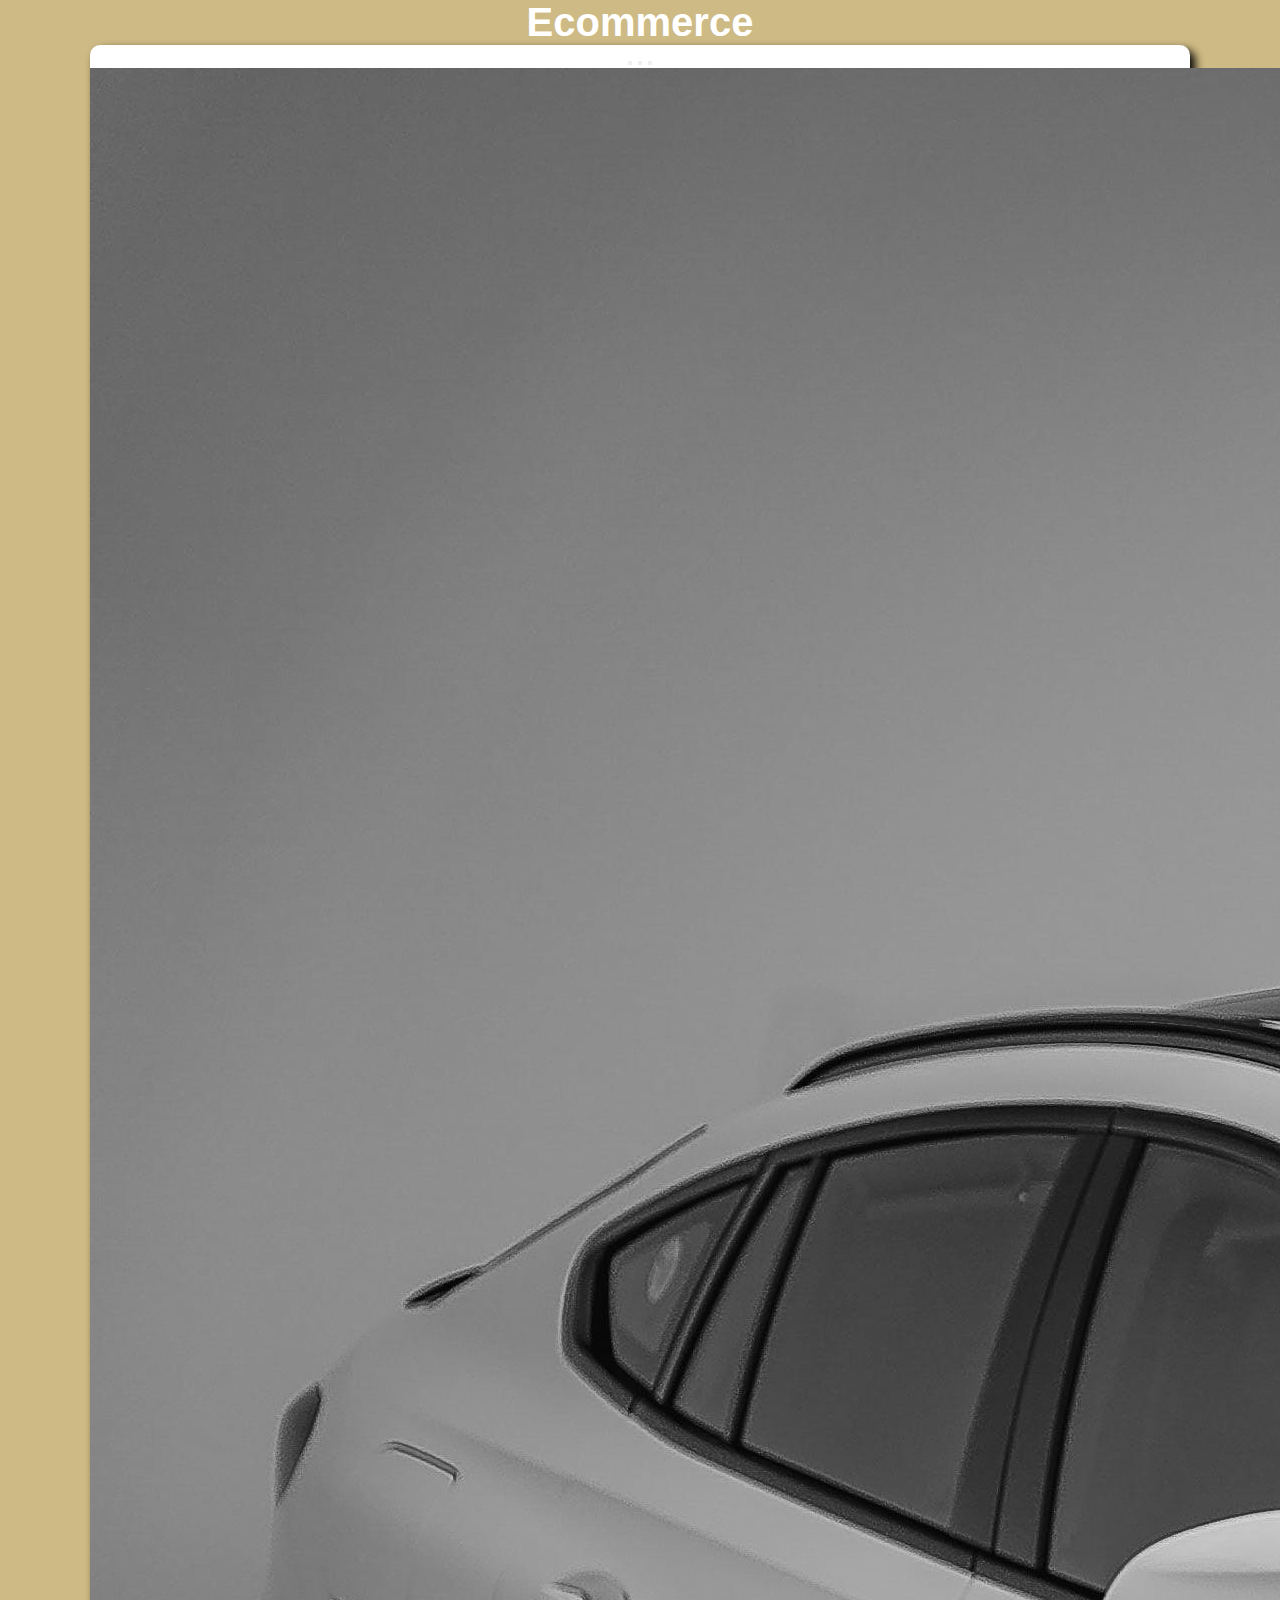
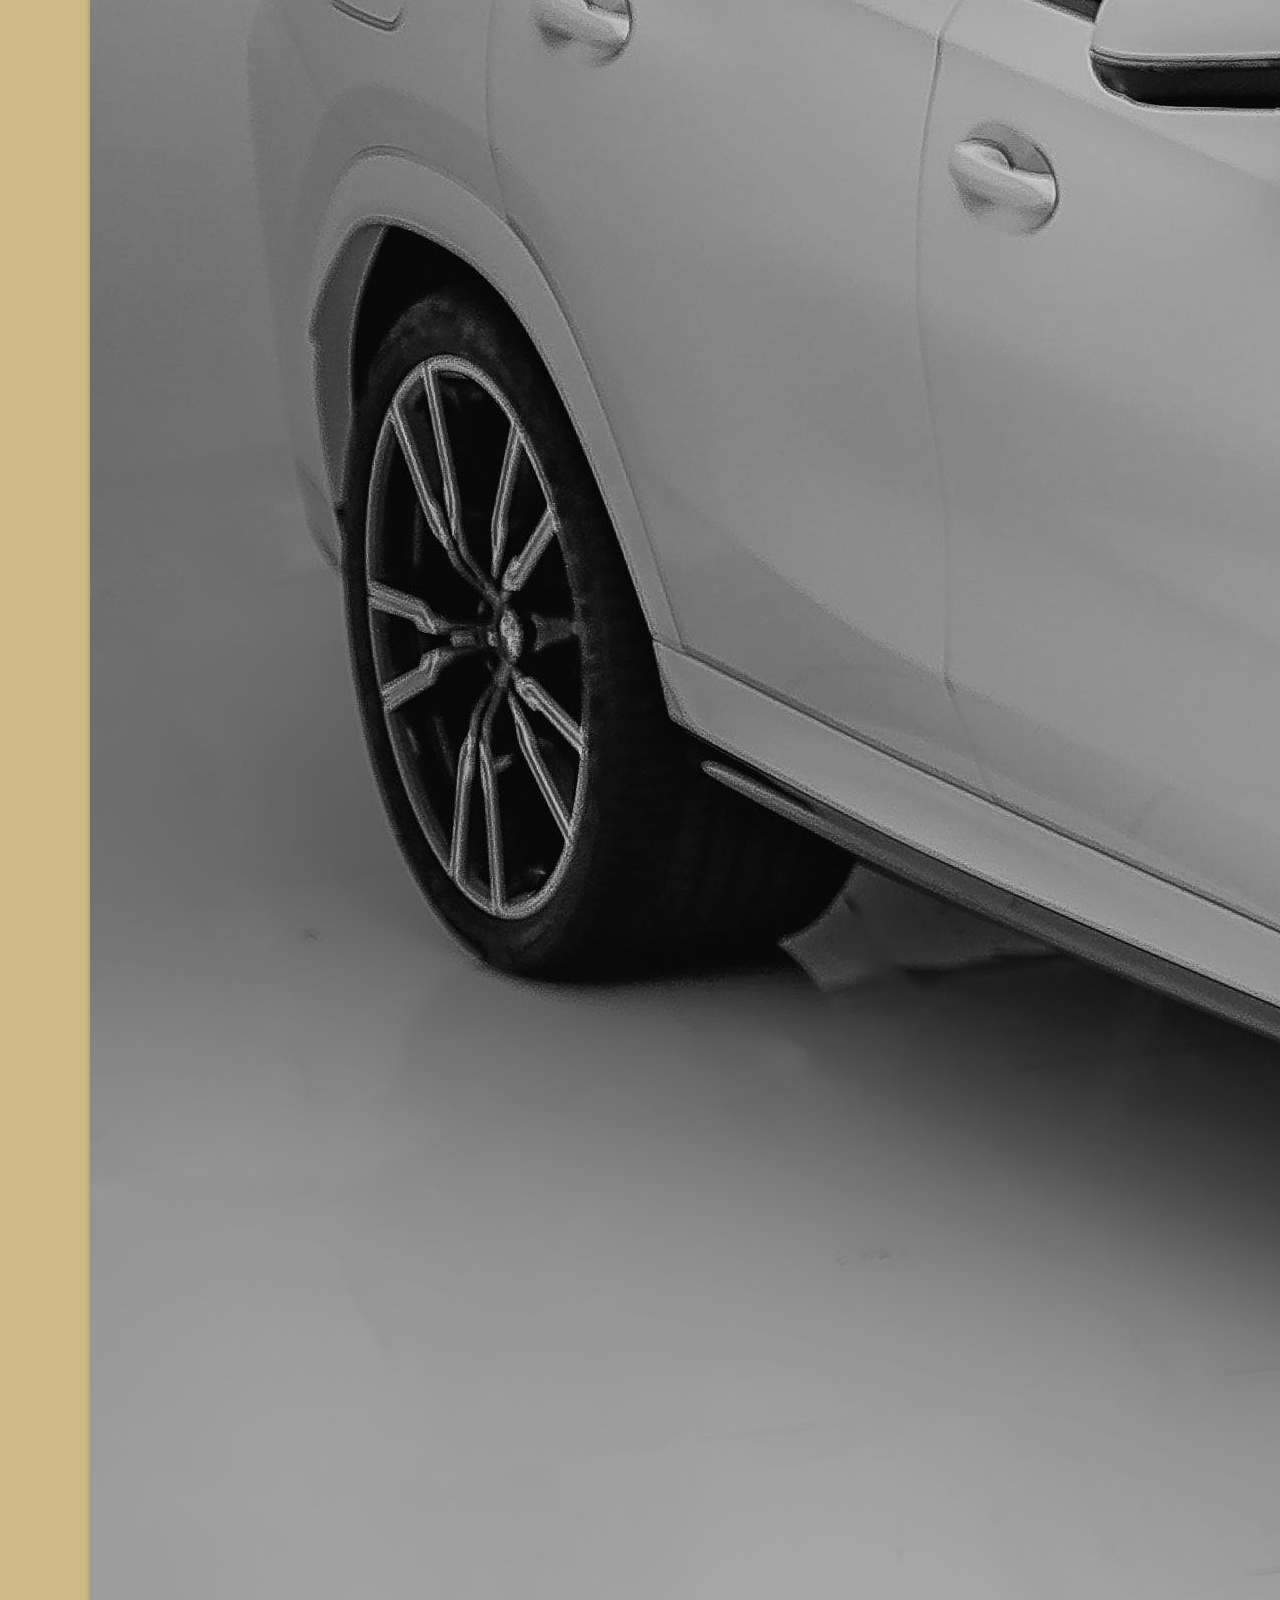
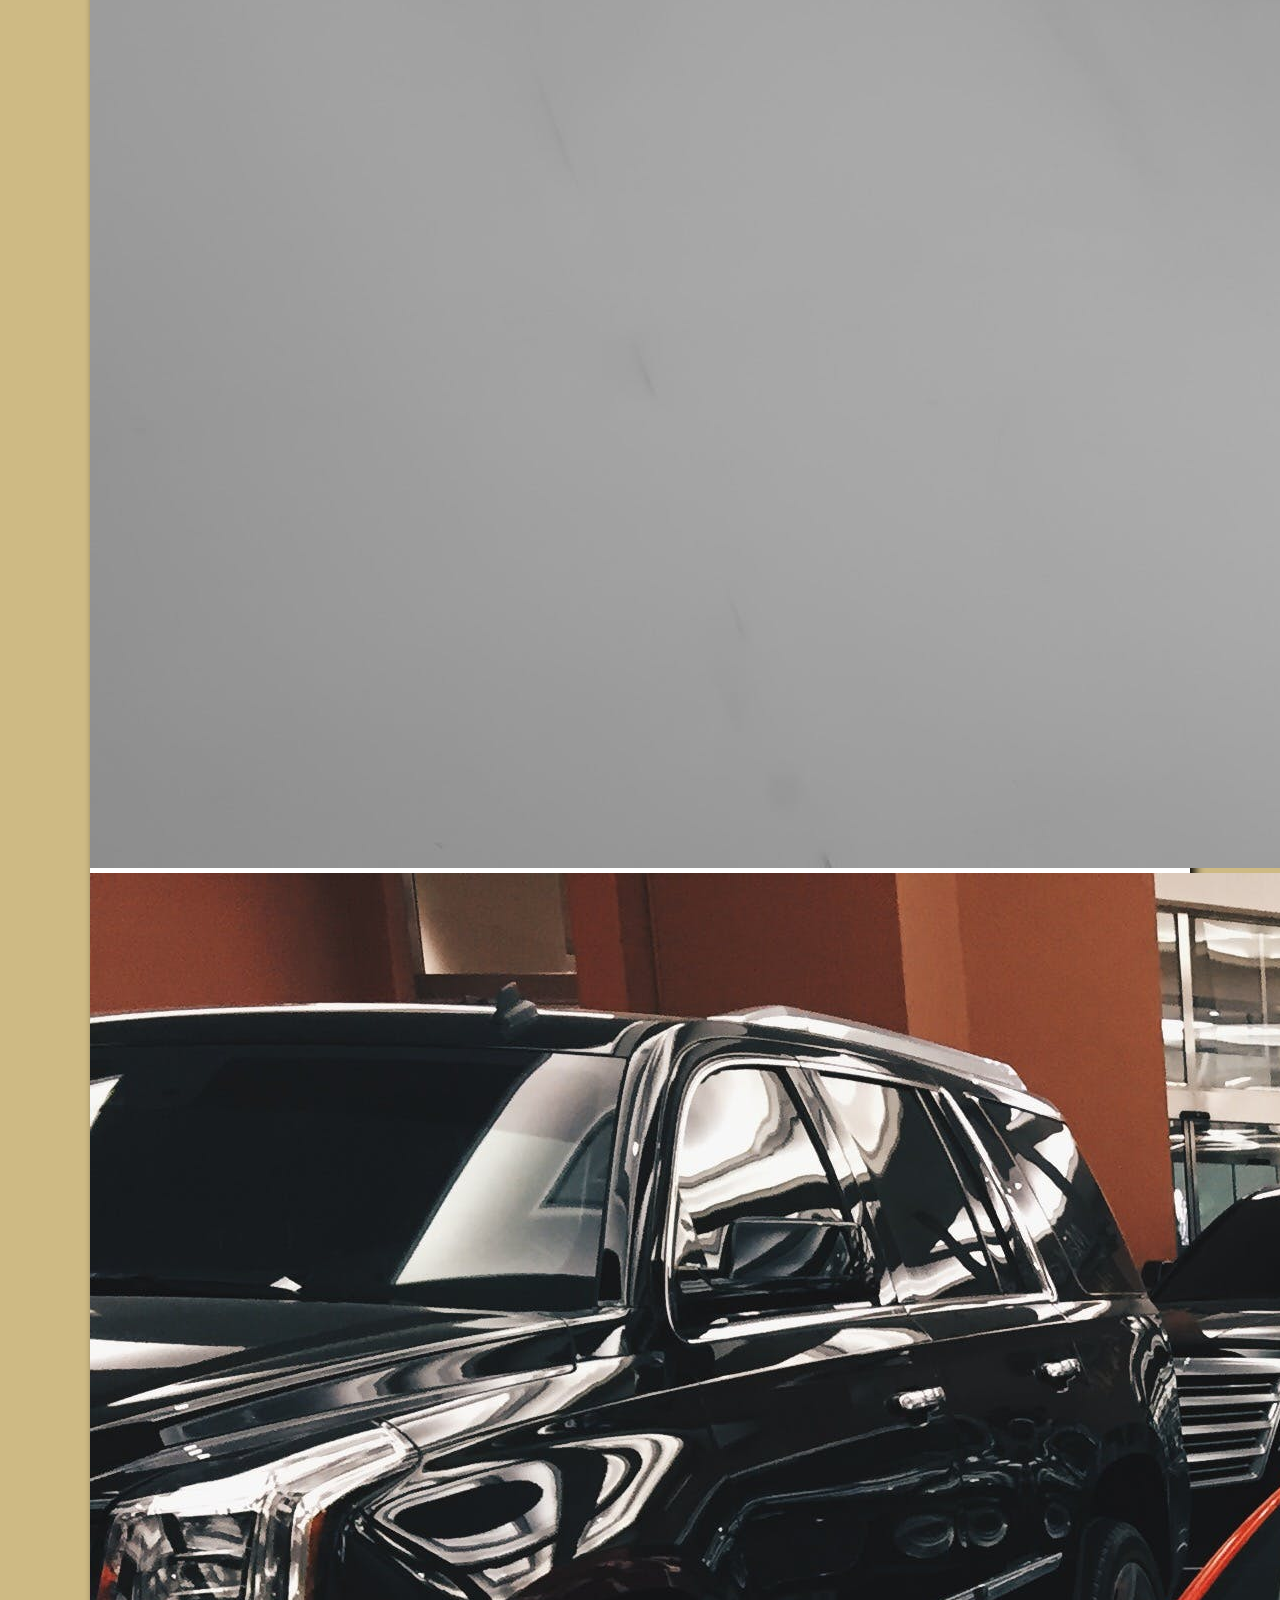
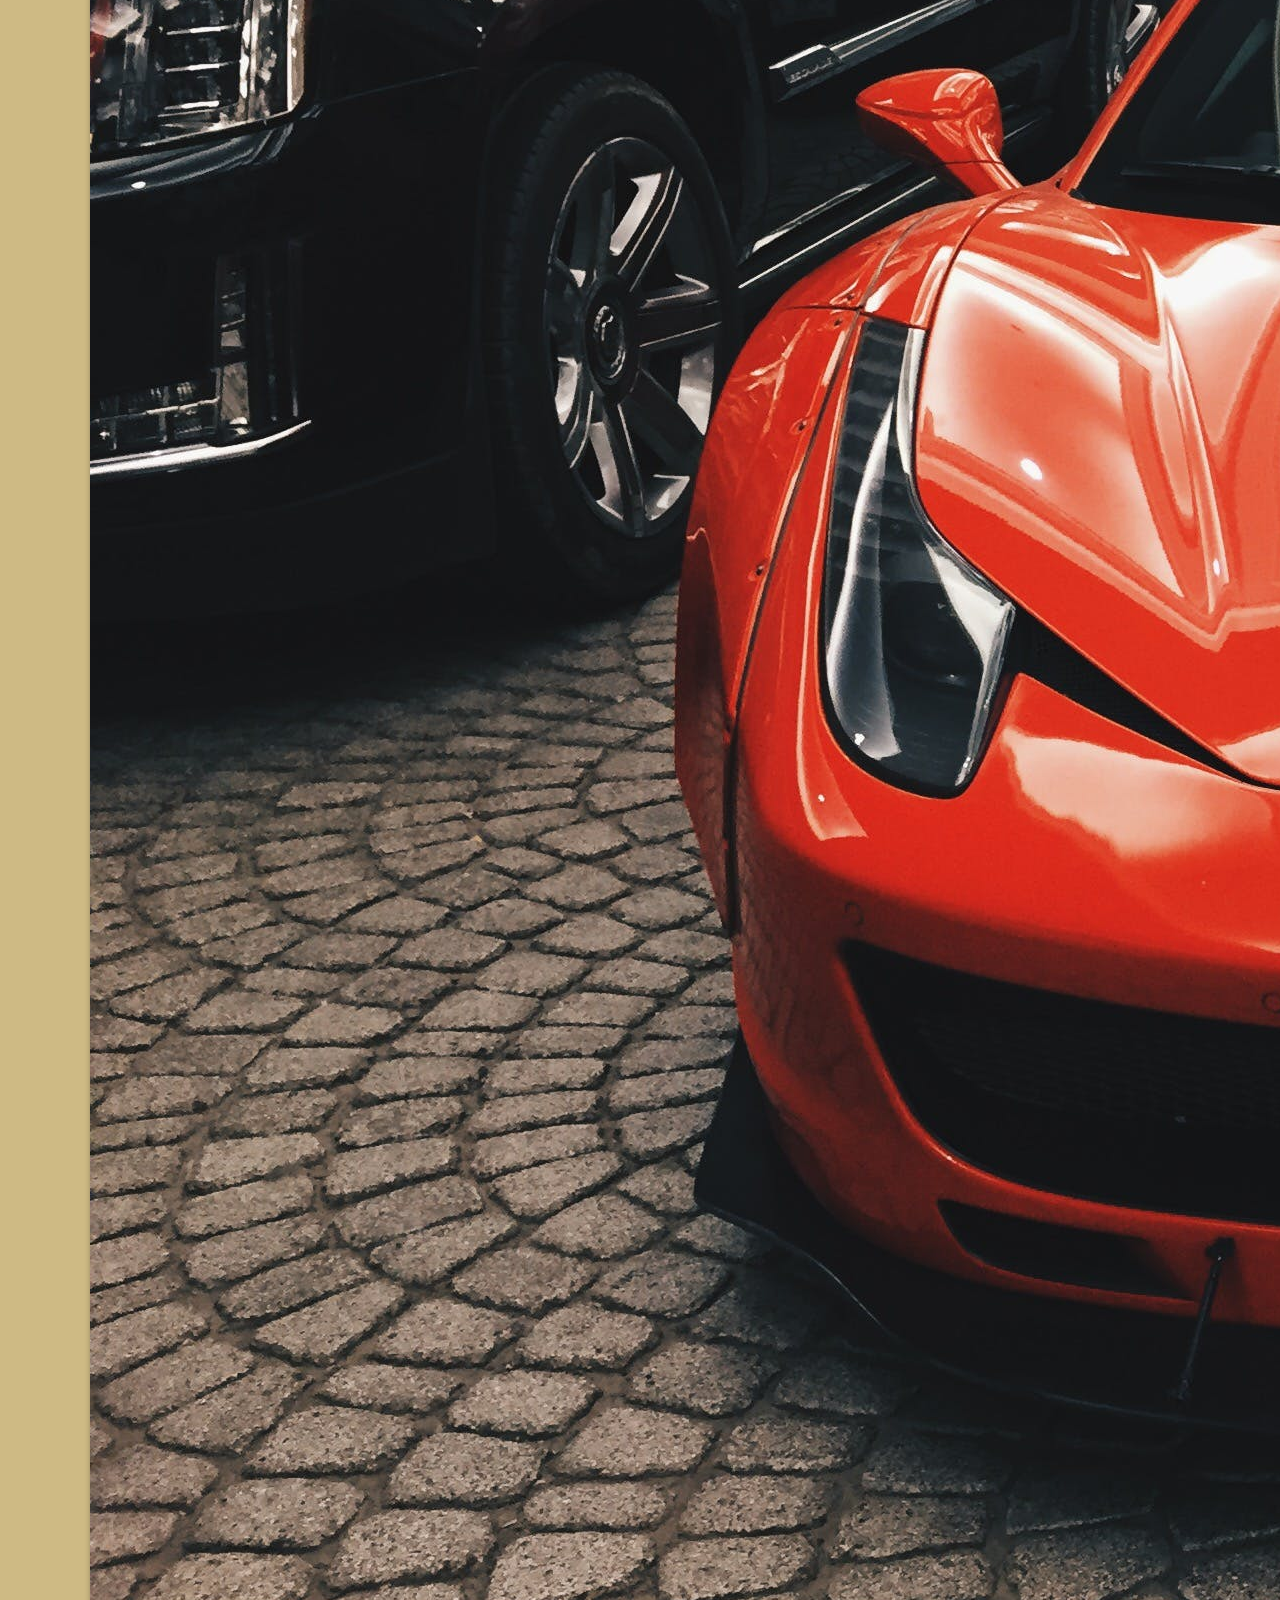
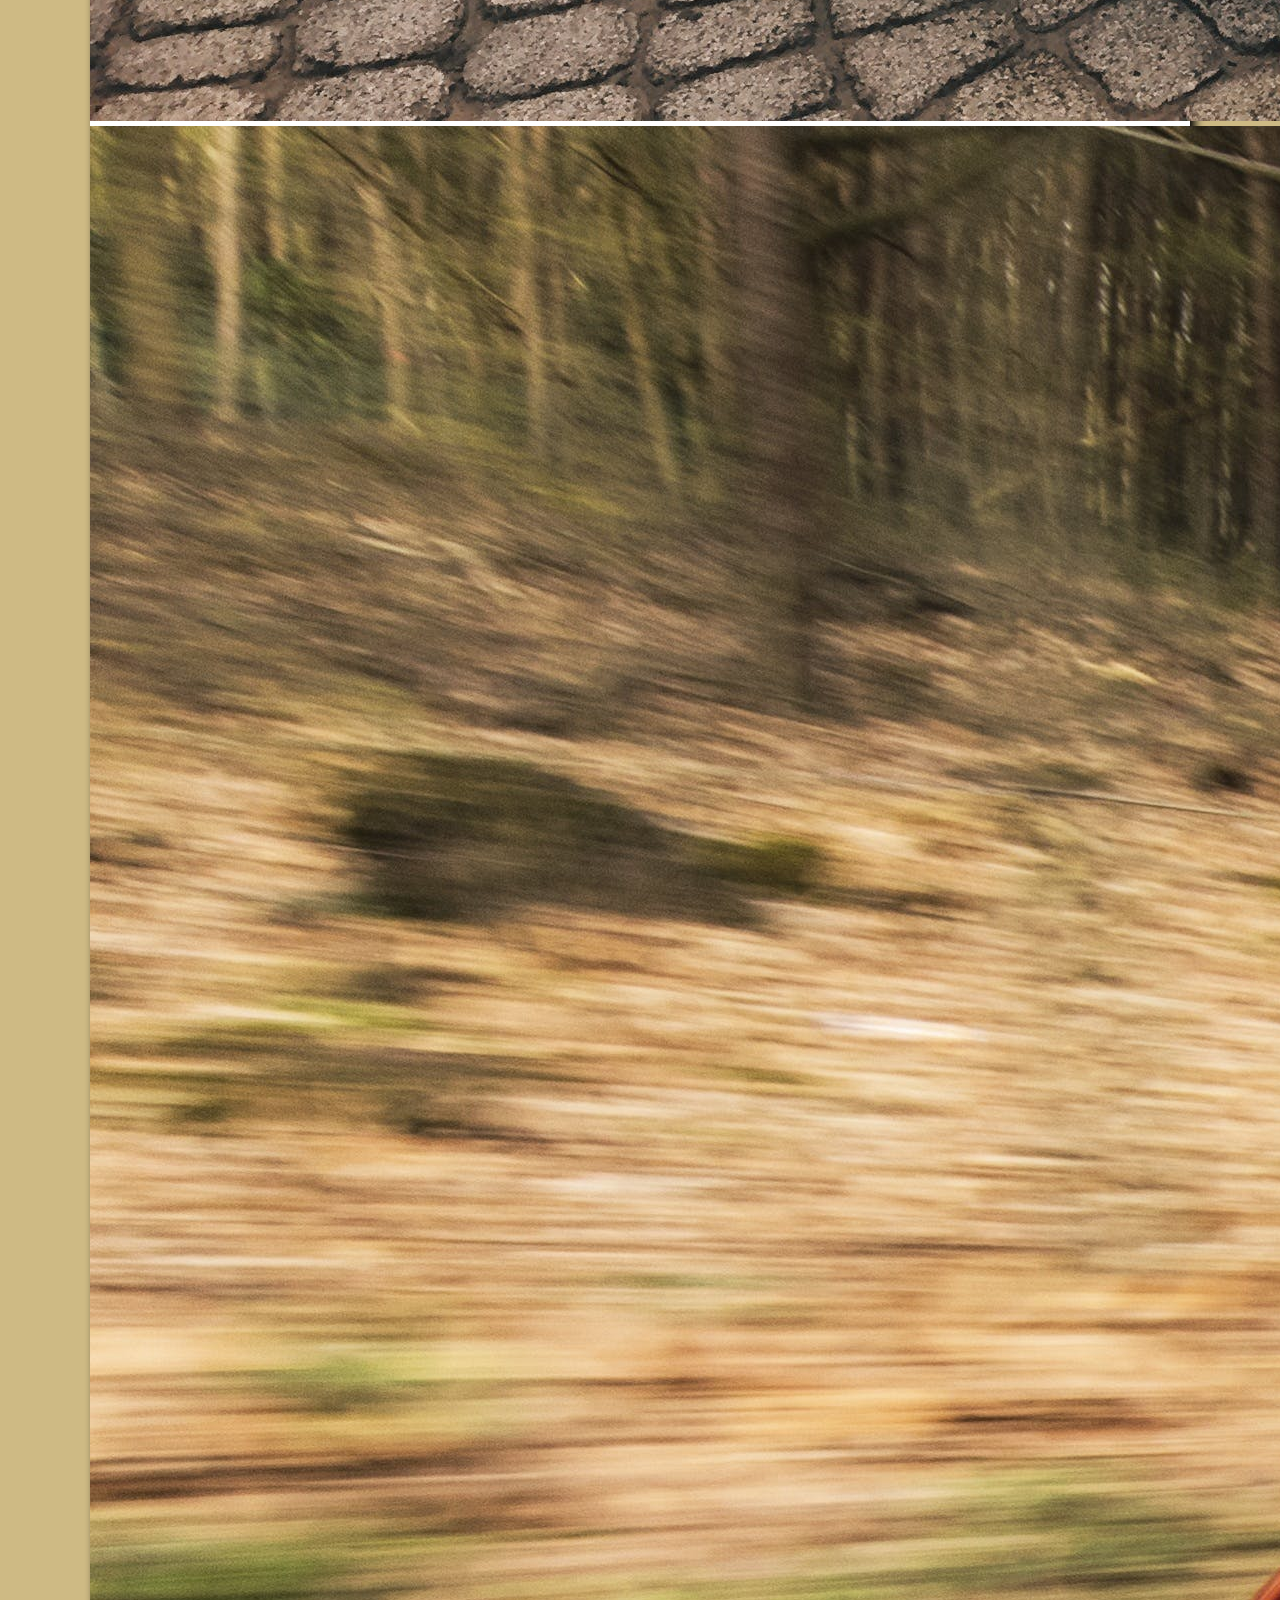
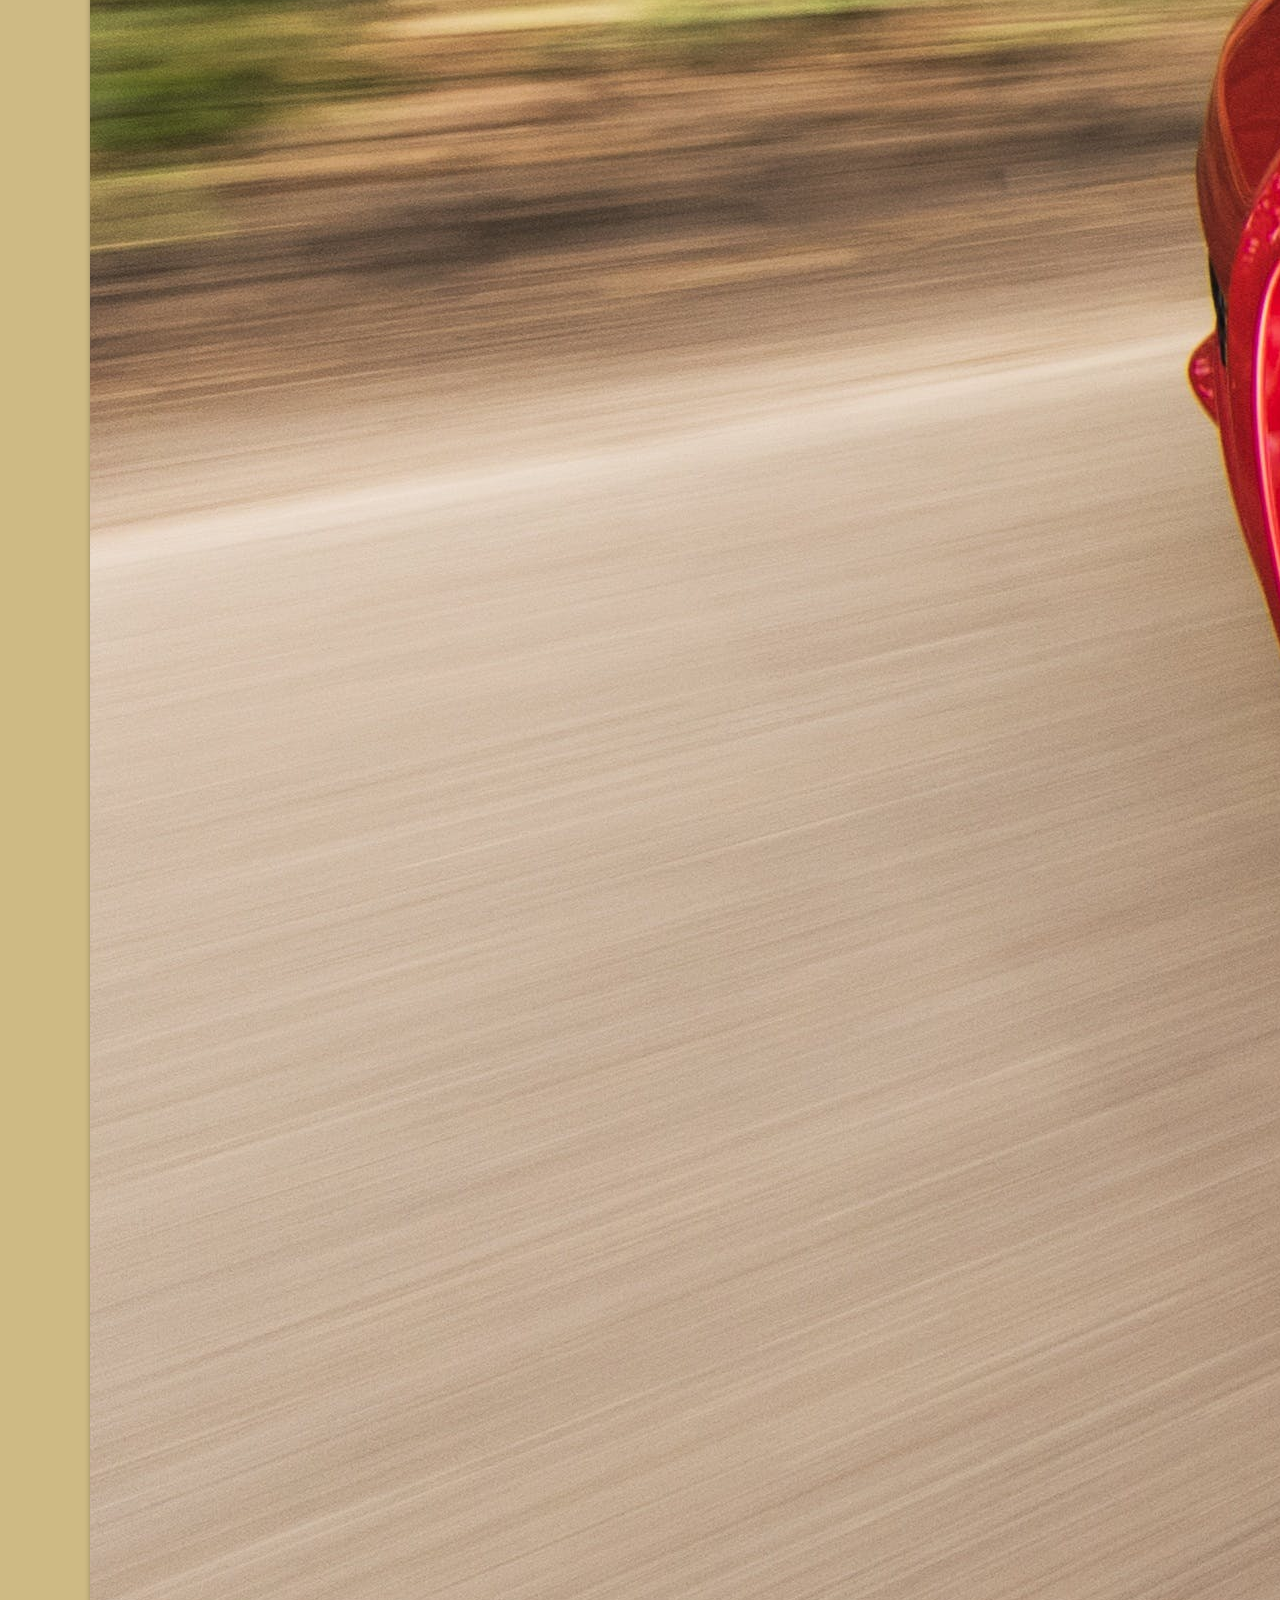
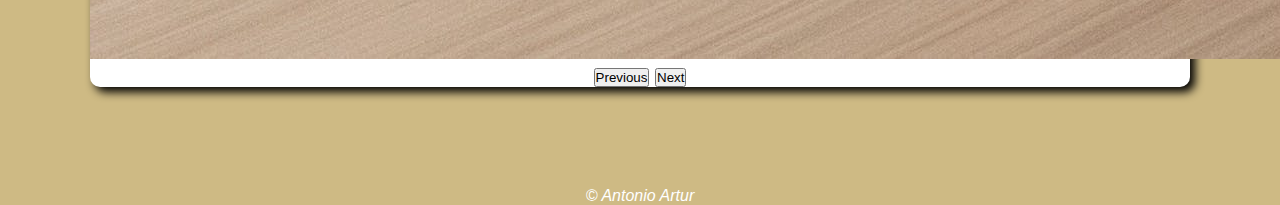
<file: index.html>
<!DOCTYPE html>
<html lang="pt-br">
<head>
    <meta charset="UTF-8">
    <meta name="viewport" content="width=device-width, initial-scale=1.0">
    
    <link href="https://cdn.jsdelivr.net/npm/bootstrap@5.3.2/dist/css/bootstrap.min.css" rel="stylesheet" integrity="sha384-T3c6CoIi6uLrA9TneNEoa7RxnatzjcDSCmG1MXxSR1GAsXEV/Dwwykc2MPK8M2HN" crossorigin="anonymous">
    <script src="https://cdn.jsdelivr.net/npm/bootstrap@5.3.2/dist/js/bootstrap.bundle.min.js" integrity="sha384-C6RzsynM9kWDrMNeT87bh95OGNyZPhcTNXj1NW7RuBCsyN/o0jlpcV8Qyq46cDfL" crossorigin="anonymous"></script>
    <link rel="stylesheet" href="style.css">
    <title>CarrosWeb</title>
</head>
<body >
    <header>
        <h1>Ecommerce</h1>
    </header>
    <section>
    <div id="carouselExampleIndicators" class="carousel slide">
        <div class="carousel-indicators">
          <button type="button" data-bs-target="#carouselExampleIndicators" data-bs-slide-to="0" class="active" aria-current="true" aria-label="Slide 1"></button>
          <button type="button" data-bs-target="#carouselExampleIndicators" data-bs-slide-to="1" aria-label="Slide 2"></button>
          <button type="button" data-bs-target="#carouselExampleIndicators" data-bs-slide-to="2" aria-label="Slide 3"></button>
        </div>
        <div class="carousel-inner">
          <div class="carousel-item active">
            <img src="assets/imgs/pexels-esmihel-muhammad-19031414.jpg" class="d-block w-100" alt="...">
          </div>
          <div class="carousel-item">
            <img src="assets/imgs/pexels-pavlo-luchkovski-337909.jpg" class="d-block w-100" alt="...">
          </div>
          <div class="carousel-item">
            <img src="assets/imgs/pexels-pixabay-210019.jpg" class="d-block w-100" alt="...">
          </div>
        </div>
        <button class="carousel-control-prev" type="button" data-bs-target="#carouselExampleIndicators" data-bs-slide="prev">
          <span class="carousel-control-prev-icon" aria-hidden="true"></span>
          <span class="visually-hidden">Previous</span>
        </button>
        <button class="carousel-control-next" type="button" data-bs-target="#carouselExampleIndicators" data-bs-slide="next">
          <span class="carousel-control-next-icon" aria-hidden="true"></span>
          <span class="visually-hidden">Next</span>
        </button>
      </div>
    </section>
    <section class="car">
        <div class="container text-center">
            <div class="row" id="lista">
              
            </div>
          </div>
    </section>
    <footer>
        <p>&copy; Antonio Artur</p>                                                                         
    </footer>
    <script src="script.js"></script>
</body>
</html>
</file>
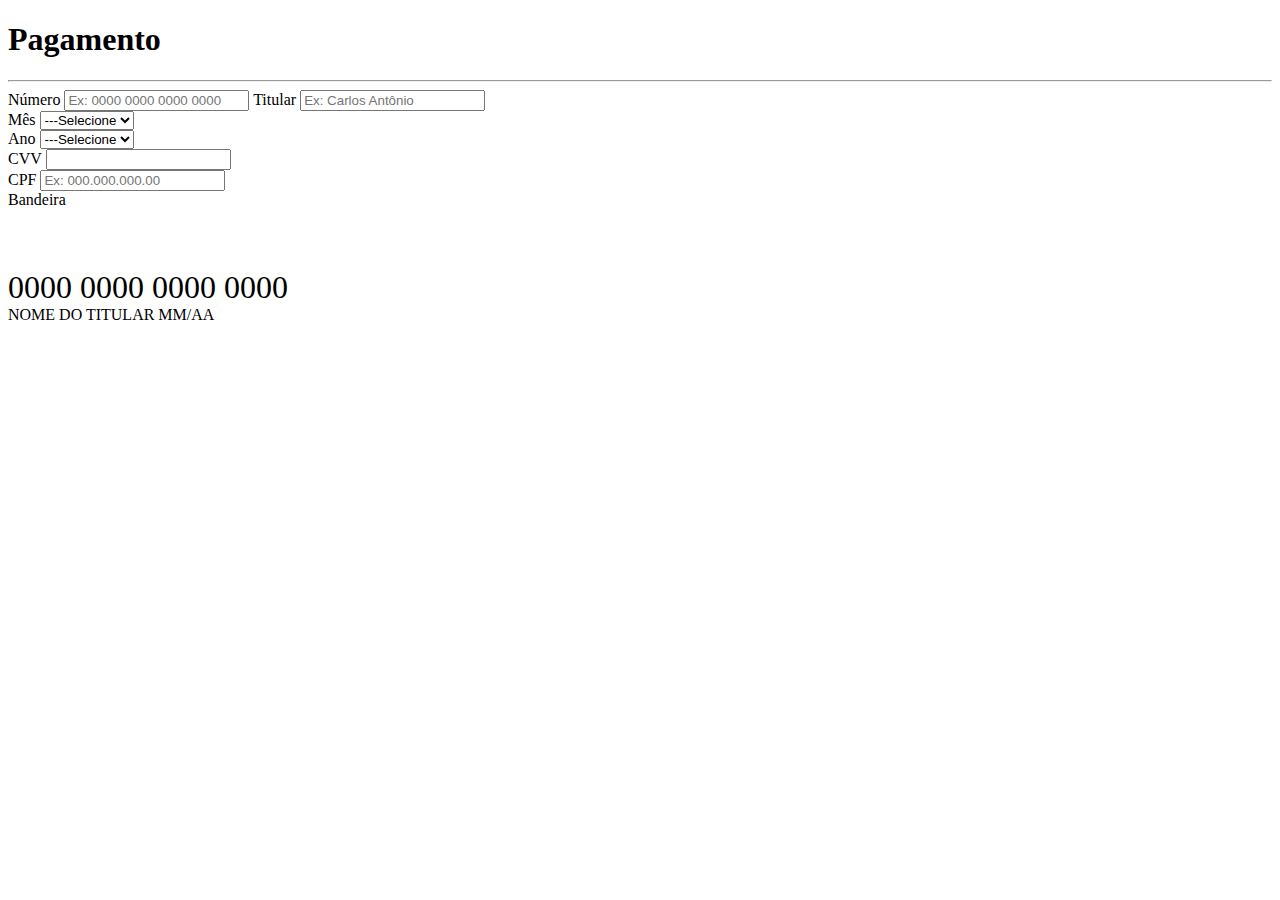
<file: checkout.html>
<!DOCTYPE html>
<html lang="pt-br">
<head>
    <meta charset="UTF-8">
    <meta name="viewport" content="width=device-width, initial-scale=1.0">
    <link href="https://cdn.jsdelivr.net/npm/bootstrap@5.3.2/dist/css/bootstrap.min.css" rel="stylesheet" integrity="sha384-T3c6CoIi6uLrA9TneNEoa7RxnatzjcDSCmG1MXxSR1GAsXEV/Dwwykc2MPK8M2HN" crossorigin="anonymous">
    <script src="https://cdn.jsdelivr.net/npm/bootstrap@5.3.2/dist/js/bootstrap.bundle.min.js" integrity="sha384-C6RzsynM9kWDrMNeT87bh95OGNyZPhcTNXj1NW7RuBCsyN/o0jlpcV8Qyq46cDfL" crossorigin="anonymous"></script>
    <link rel="stylesheet" href="https://cdnjs.cloudflare.com/ajax/libs/font-awesome/6.4.2/css/all.min.css" integrity="sha512-z3gLpd7yknf1YoNbCzqRKc4qyor8gaKU1qmn+CShxbuBusANI9QpRohGBreCFkKxLhei6S9CQXFEbbKuqLg0DA==" crossorigin="anonymous" referrerpolicy="no-referrer" />
    <title>Checkout</title>
</head>
<body>
    <h1>Pagamento</h1>
    <hr>
    <section class="row">
        <div class="col">
            <form>
                <label for="numero">Número</label>
                <input type="text" id="numero" onkeyup="alteraBandeira()" class="form-control mb-3" placeholder="Ex: 0000 0000 0000 0000">
                <label for="titular">Titular</label>
                <input type="text" id="numero" class="form-control mb-3" placeholder="Ex: Carlos Antônio">
                <div class="row">
                    <div class="col">
                        <label for="mes">Mês</label>
                        <select name="" id="mes" class="form-select">
                            <option value="">---Selecione</option>
                        </select>
                    </div>
                    <div class="col">
                        <label for="ano">Ano</label>
                        <select name="" id="ano" class="form-select">
                            <option value="">---Selecione</option>
                        </select>
                    </div>
                    <div class="col">
                        <label for="cvv">CVV</label>
                        <input type="" id="cvv" class="form-control mb-3">
                    </div>
                </div>
                <label for="cpf">CPF</label>
                <input type="text" id="cpf" class="form-control" placeholder="Ex: 000.000.000.00">
            </form>
        </div>
        <div class="col">
            <div id="frente" class="card card-body bg-dark h-75 text-white" >
                <div class="text-end" id="bandeira">
                    Bandeira
                </div>
                <div style="margin-top: 60px;">
                    <i class="fa-solid fa-microchip" style="color: #ffffff;"></i>
                </div>
                <div id="card-numero" style="margin-top: 10px; font-size: 2em;">
                    0000 0000 0000 0000
                </div>
                <div class="d-flex justify-content-between">
                    <span id="card-titular">NOME DO TITULAR</span>
                    <span id="card-validade">MM/AA</span>
                </div>
            </div>
            <div id="verso" style="display: none;" class="card card-body bg-dark h-75 text-white">
               <div class="mt-5" id="card-cvv" style="">000</div>
            </div>
        </div>
    </section>
    <script src="card.js"></script>
</body>
</html>
</file>
<file: style.css>
*{
    margin: 0;
    padding: 0;
}

body{
    background-color: rgb(206, 186, 132);
    font: normal 15pt arial;
}

header{
    color: white;
    text-align: center;
}

section{
    text-align: center;
    width: 1100px;
    background-color: white;
    border-radius: 10px;
    margin: auto;
    box-shadow: 5px 5px 10px rgb(0, 0, 0);
}

#resultado{
    text-align: center;
    padding: 20px;

}

footer {
    margin-top: 1em;
    color: white;
    text-align: center;
    font-style: italic;
}

p{
    font-size: 16px;
}

.car{
    margin-top: 5em;
}
</file>
